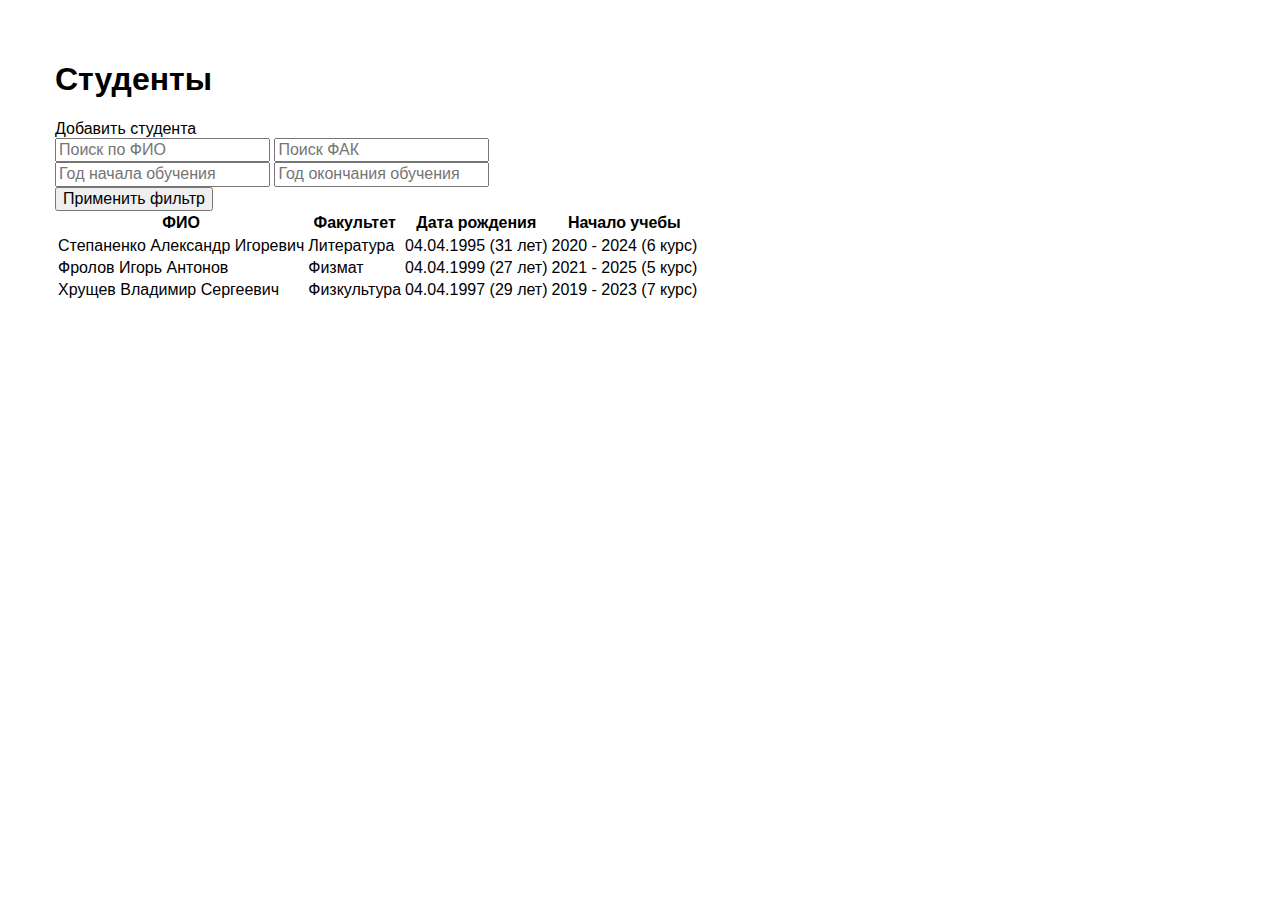
<file: 10_type-transform/index.html>
<!DOCTYPE html>
<html lang="ru">
<head>
    <meta charset="UTF-8">
    <meta name="viewport" content="width=device-width, initial-scale=1.0">
    <title>Студенты</title>
    <script defer type="module" src="js/main.js"></script>
    <link rel="stylesheet" href="css/normalize.css">
    <link href="https://cdn.jsdelivr.net/npm/bootstrap@5.3.0/dist/css/bootstrap.min.css" rel="stylesheet" integrity="sha384-9ndCyUaIbzAi2FUVXJi0CjmCapSmO7SnpJef0486qhLnuZ2cdeRhO02iuK6FUUVM" crossorigin="anonymous">
    <script src="https://cdn.jsdelivr.net/npm/bootstrap@5.3.0/dist/js/bootstrap.bundle.min.js" integrity="sha384-geWF76RCwLtnZ8qwWowPQNguL3RmwHVBC9FhGdlKrxdiJJigb/j/68SIy3Te4Bkz" crossorigin="anonymous"></script>
    <link rel="stylesheet" href="css/main.css">
</head>
<body>
    <section class="main">
        <div class="container">
            <h1>Студенты</h1>
            <input type="checkbox" id="open-form">
            <label class="btn btn-primary" for="open-form" id="btn-open-form">Добавить студента</label>
            <div class="filter-wrapper">
                <input type="text" id="search-fio" placeholder="Поиск по ФИО" class="form-control mb-3 search-input">
                <input type="text" id="search-fac" placeholder="Поиск ФАК" class="form-control mb-3 search-input">
                <div class="mb-3">
                    <input type="text" name="" id="search-studyStart" placeholder="Год начала обучения" class="form-control search-input">
                    <input type="text" name="" id="search-studyEnd" placeholder="Год окончания обучения" class="form-control search-input">
                </div>
                <button id="btn-filter" class="btn btn-primary">Применить фильтр</button>
            </div>
            <form action="" id="add-student" class="popup mb-3">
                <div class="mb-3 input-wrapper"><input data-required="true" data-max-length="20" data-min-length="3" type="text" placeholder="Фамилия" id="input-surname" class="input-fio form-control input-val"></div>
                <div class="mb-3 input-wrapper"><input data-required="true" data-min-length="3" type="text" placeholder="Имя" id="input-name" class="input-fio form-control input-val"></div>
                <div class="mb-3 input-wrapper"><input data-required="true" data-min-length="3" type="text" placeholder="Отчествао" id="input-lastname" class="input-fio form-control input-val"></div>
                <div class="mb-3 input-wrapper"><input data-required="true" data-number-start="2000" type="number" placeholder="Год поступления" id="input-studyStart" class="form-control input-val"></div>
                <div class="mb-3 input-wrapper"><input data-required="true" data-date-birth-day="1900, 0, 1" type="date" id="input-birthDate" class="form-control input-val"></div>
                <div class="mb-3 input-wrapper"><input data-required="true" data-min-length="3" data-max-length="20" type="text" placeholder="Факультет" id="input-fac" class="form-control input-val"></div>
                <button class="btn btn-primary">Добавить</button>
                <label for="open-form" id="closePopup">+</label>
            </form>
            <table class="students-table table table-striped">
                <thead>
                    <th data-column="fio">ФИО</th>
                    <th data-column="fac">Факультет</th>
                    <th data-column="birthDate">Дата рождения</th>
                    <th data-column="studyStart">Начало учебы</th>

                </thead>
                <tbody id="students-list">

                </tbody>
            </table>
        </div>
    </section>
</body>
</html>
</file>
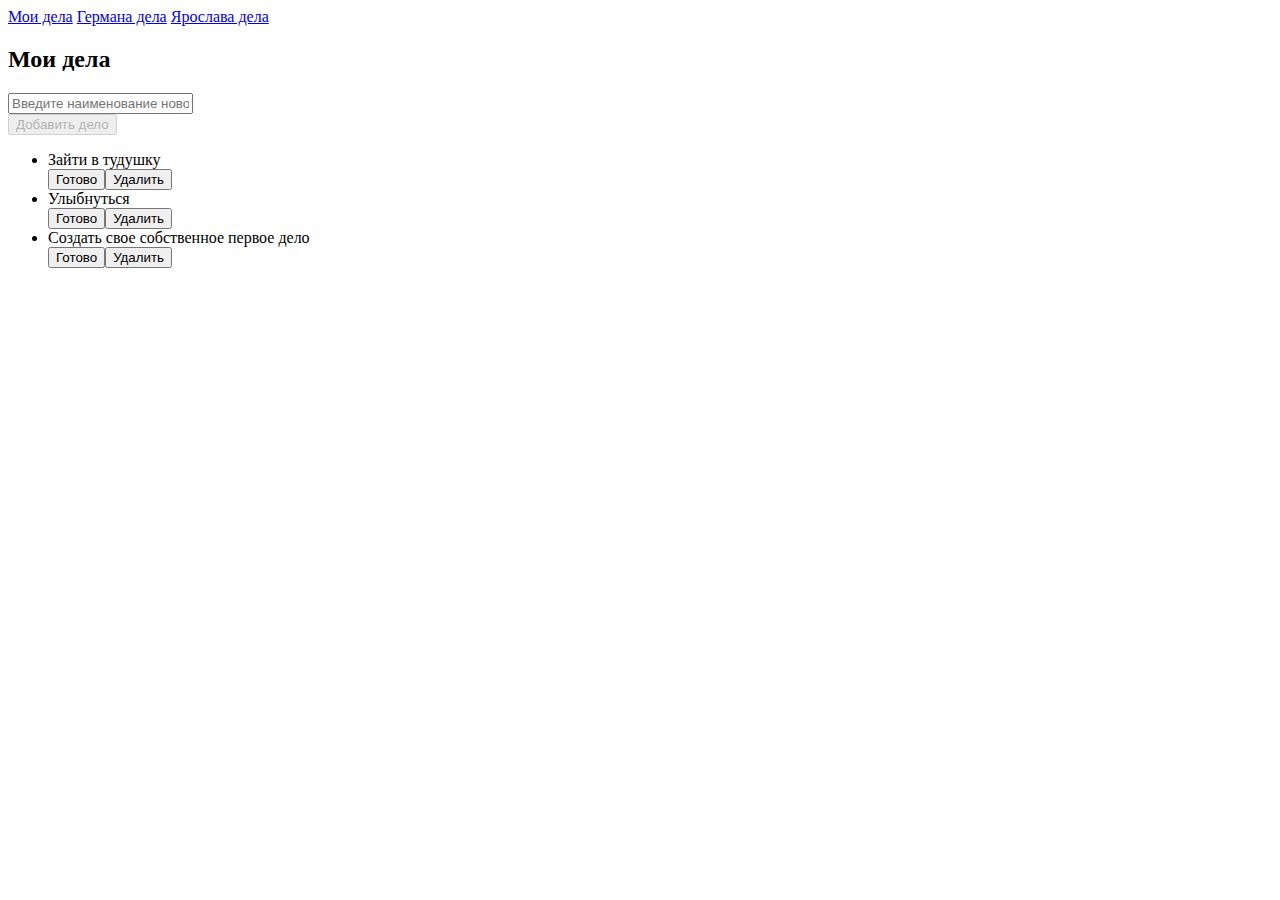
<file: 08_dom-basics-2/TODO_APP/index.html>
<!DOCTYPE html>
<html lang="ru">

<head>
  <meta charset="UTF-8">
  <meta http-equiv="X-UA-Compatible" content="IE=edge">
  <meta name="viewport" content="width=device-width, initial-scale=1.0">
  <link rel="stylesheet" href="https://cdn.jsdelivr.net/npm/bootstrap@4.5.3/dist/css/bootstrap.min.css"
    integrity="sha384-TX8t27EcRE3e/ihU7zmQxVncDAy5uIKz4rEkgIXeMed4M0jlfIDPvg6uqKI2xXr2" crossorigin="anonymous">
  <script defer src="./todo-app.js"></script>
  <script>
    staticTodoObj = [
      {id: 0, name: 'Зайти в тудушку', done: true },
      {id: 1, name: 'Улыбнуться', done: true },
      {id: 2, name: 'Создать свое собственное первое дело', done: false }
    ];
    document.addEventListener('DOMContentLoaded', function () {
      createTodoApp(document.getElementById('todo-app'), 'Мои дела', staticTodoObj, 'myKey');
    });
  </script>
  <title>TODO_APP</title>
</head>

<body>
  <div class="container mb-5">
    <nav class="nav">
      <a class="nav-link" href="index.html">Мои дела</a>
      <a class="nav-link" href="german.html">Германа дела</a>
      <a class="nav-link" href="yarik.html">Ярослава дела</a>
    </nav>
  </div>
  <div id="todo-app" class="container"></div>
</body>

</html>
</file>
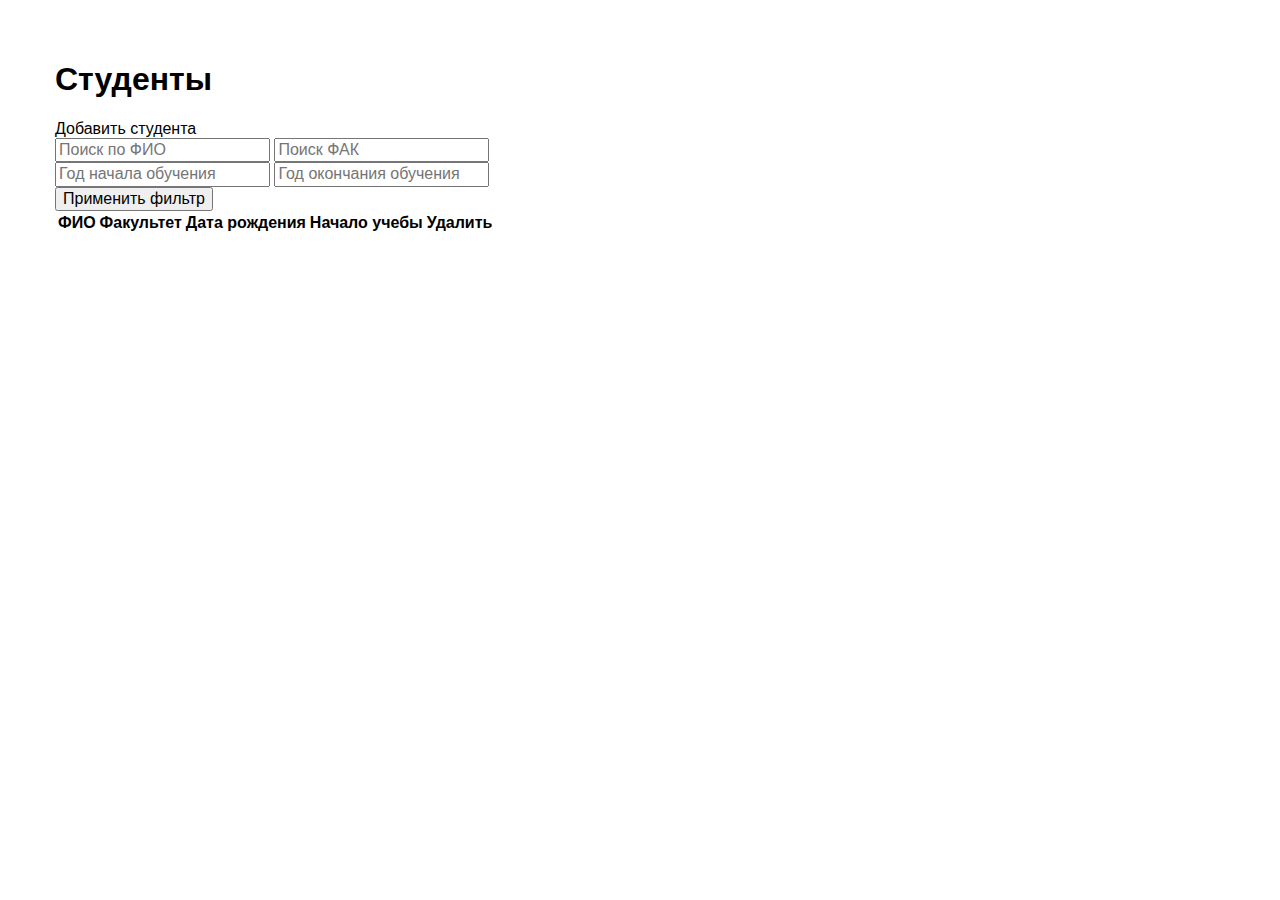
<file: 11_client-server/frontend/index.html>
<!DOCTYPE html>
<html lang="ru">
<head>
    <meta charset="UTF-8">
    <meta name="viewport" content="width=device-width, initial-scale=1.0">
    <title>Студенты</title>
    <script defer type="module" src="js/main.js"></script>
    <link rel="stylesheet" href="css/normalize.css">
    <link href="https://cdn.jsdelivr.net/npm/bootstrap@5.3.0/dist/css/bootstrap.min.css" rel="stylesheet" integrity="sha384-9ndCyUaIbzAi2FUVXJi0CjmCapSmO7SnpJef0486qhLnuZ2cdeRhO02iuK6FUUVM" crossorigin="anonymous">
    <script src="https://cdn.jsdelivr.net/npm/bootstrap@5.3.0/dist/js/bootstrap.bundle.min.js" integrity="sha384-geWF76RCwLtnZ8qwWowPQNguL3RmwHVBC9FhGdlKrxdiJJigb/j/68SIy3Te4Bkz" crossorigin="anonymous"></script>
    <link rel="stylesheet" href="css/main.css">
</head>
<body>
    <section class="main">
        <div class="container">
            <h1>Студенты</h1>
            <input type="checkbox" id="open-form">
            <label class="btn btn-primary" for="open-form" id="btn-open-form">Добавить студента</label>
            <div class="filter-wrapper">
                <input type="text" id="search-fio" placeholder="Поиск по ФИО" class="form-control mb-3 search-input">
                <input type="text" id="search-fac" placeholder="Поиск ФАК" class="form-control mb-3 search-input">
                <div class="mb-3">
                    <input type="text" name="" id="search-studyStart" placeholder="Год начала обучения" class="form-control search-input">
                    <input type="text" name="" id="search-studyEnd" placeholder="Год окончания обучения" class="form-control search-input">
                </div>
                <button id="btn-filter" class="btn btn-primary">Применить фильтр</button>
            </div>
            <form action="" id="add-student" class="popup mb-3">
                <div class="mb-3 input-wrapper"><input data-required="true" data-max-length="20" data-min-length="3" type="text" placeholder="Фамилия" id="input-surname" class="input-fio form-control input-val"></div>
                <div class="mb-3 input-wrapper"><input data-required="true" data-min-length="3" type="text" placeholder="Имя" id="input-name" class="input-fio form-control input-val"></div>
                <div class="mb-3 input-wrapper"><input data-required="true" data-min-length="3" type="text" placeholder="Отчествао" id="input-lastname" class="input-fio form-control input-val"></div>
                <div class="mb-3 input-wrapper"><input data-required="true" data-number-start="2000" type="number" placeholder="Год поступления" id="input-studyStart" class="form-control input-val"></div>
                <div class="mb-3 input-wrapper"><input data-required="true" data-date-birth-day="1900, 0, 1" type="date" id="input-birthDate" class="form-control input-val"></div>
                <div class="mb-3 input-wrapper"><input data-required="true" data-min-length="3" data-max-length="20" type="text" placeholder="Факультет" id="input-fac" class="form-control input-val"></div>
                <button class="btn btn-primary">Добавить</button>
                <label for="open-form" id="closePopup">+</label>
            </form>
            <table class="students-table table table-striped">
                <thead>
                    <th data-column="fio">ФИО</th>
                    <th data-column="fac">Факультет</th>
                    <th data-column="birthDate">Дата рождения</th>
                    <th data-column="studyStart">Начало учебы</th>
                    <th>Удалить</th>

                </thead>
                <tbody id="students-list">

                </tbody>
            </table>
        </div>
    </section>
</body>
</html>
</file>
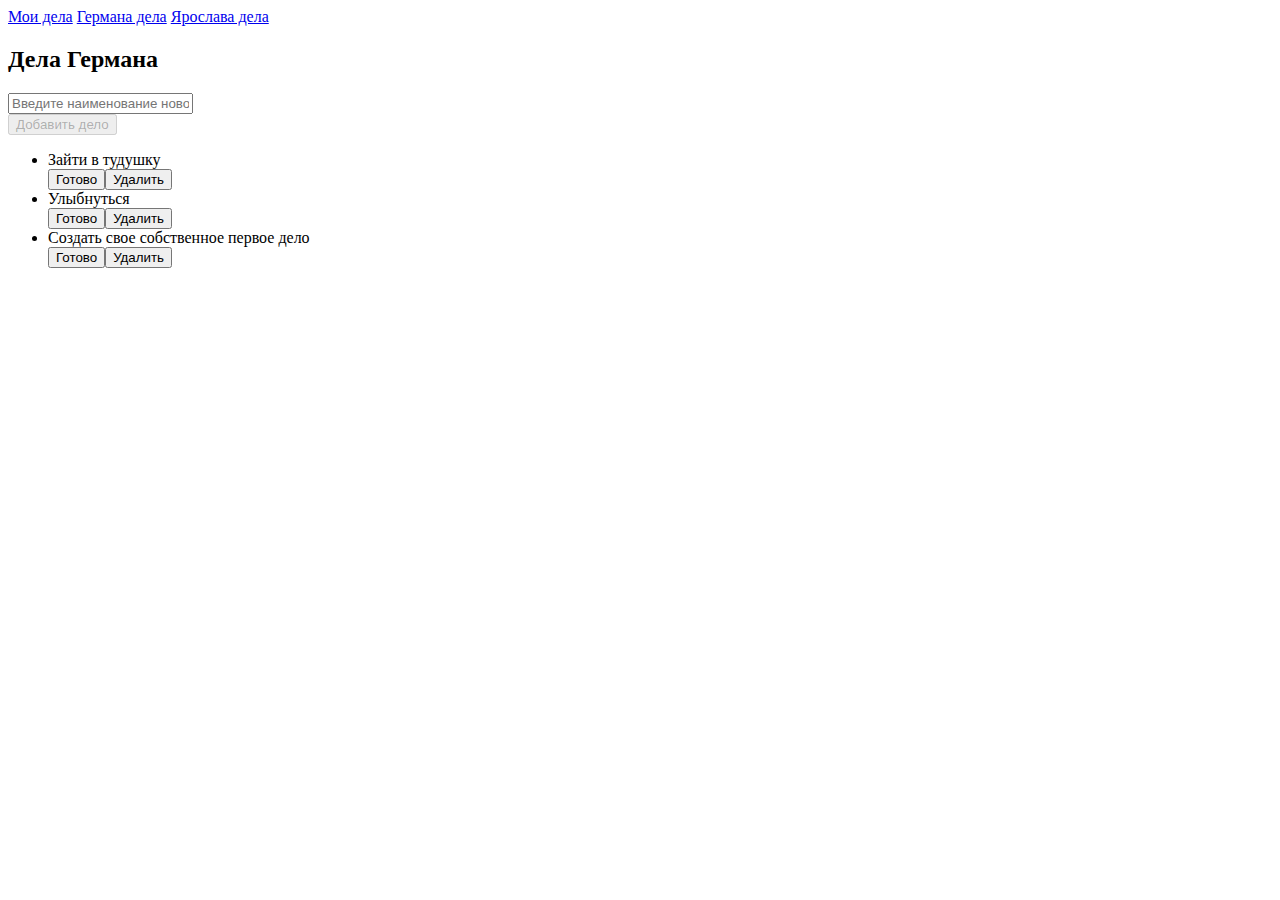
<file: 08_dom-basics-2/TODO_APP/german.html>
<!DOCTYPE html>
<html lang="ru">

<head>
  <meta charset="UTF-8">
  <meta http-equiv="X-UA-Compatible" content="IE=edge">
  <meta name="viewport" content="width=device-width, initial-scale=1.0">
  <link rel="stylesheet" href="https://cdn.jsdelivr.net/npm/bootstrap@4.5.3/dist/css/bootstrap.min.css"
    integrity="sha384-TX8t27EcRE3e/ihU7zmQxVncDAy5uIKz4rEkgIXeMed4M0jlfIDPvg6uqKI2xXr2" crossorigin="anonymous">
  <script defer src="./todo-app.js"></script>
  <script>
    staticTodoObj = [
      {id: 0, name: 'Зайти в тудушку', done: true },
      {id: 1, name: 'Улыбнуться', done: true },
      {id: 2, name: 'Создать свое собственное первое дело', done: false },
    ];
    document.addEventListener('DOMContentLoaded', function() {
      createTodoApp(document.getElementById('todo-app'), 'Дела Германа', staticTodoObj, 'german');
    });
  </script>
  <title>TODO_APP</title>
</head>

<body>
  <div class="container mb-5">
    <nav class="nav">
      <a class="nav-link" href="index.html">Мои дела</a>
      <a class="nav-link" href="german.html">Германа дела</a>
      <a class="nav-link" href="yarik.html">Ярослава дела</a>
    </nav>
  </div>
  <div id="todo-app" class="container"></div>
</body>

</html>
</file>
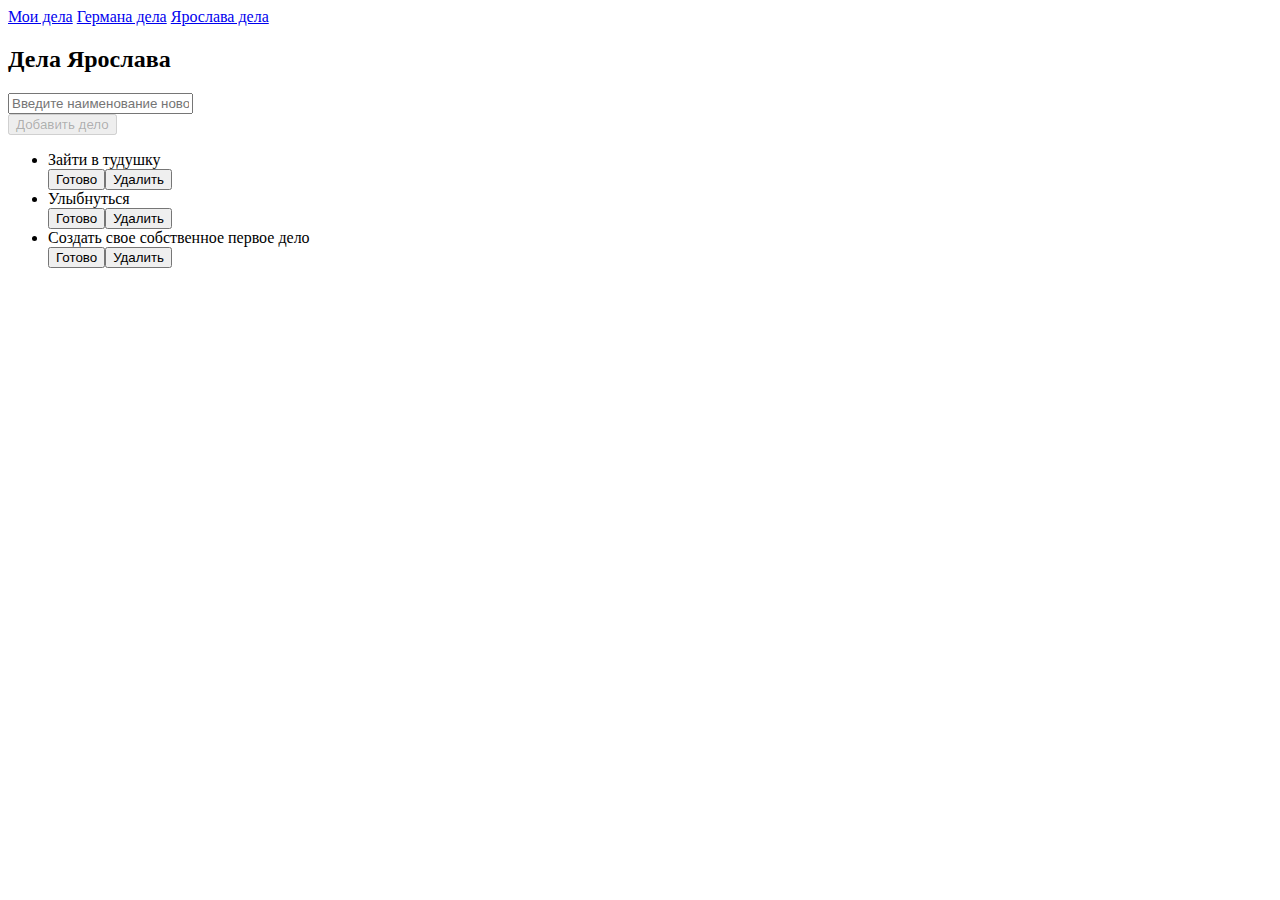
<file: 08_dom-basics-2/TODO_APP/yarik.html>
<!DOCTYPE html>
<html lang="ru">

<head>
  <meta charset="UTF-8">
  <meta http-equiv="X-UA-Compatible" content="IE=edge">
  <meta name="viewport" content="width=device-width, initial-scale=1.0">
  <link rel="stylesheet" href="https://cdn.jsdelivr.net/npm/bootstrap@4.5.3/dist/css/bootstrap.min.css"
    integrity="sha384-TX8t27EcRE3e/ihU7zmQxVncDAy5uIKz4rEkgIXeMed4M0jlfIDPvg6uqKI2xXr2" crossorigin="anonymous">
  <script defer src="./todo-app.js"></script>
  <script>
    staticTodoObj = [
      {id: 0, name: 'Зайти в тудушку', done: true },
      {id: 1, name: 'Улыбнуться', done: true },
      {id: 2, name: 'Создать свое собственное первое дело', done: false },
    ];
    document.addEventListener('DOMContentLoaded', function() {
      createTodoApp(document.getElementById('todo-app'), 'Дела Ярослава', staticTodoObj, 'yaroslav');
    });
  </script>
  <title>TODO_APP</title>
</head>

<body>
  <div class="container mb-5">
    <nav class="nav">
      <a class="nav-link" href="index.html">Мои дела</a>
      <a class="nav-link" href="german.html">Германа дела</a>
      <a class="nav-link" href="yarik.html">Ярослава дела</a>
    </nav>
  </div>
  <div id="todo-app" class="container"></div>
</body>

</html>
</file>
<file: 10_type-transform/css/main.css>
* {
    box-sizing: border-box;
}

img {
    max-width: 100%;
}

body {
    font-family: Arial, Verdana, sans-serif;
}

.container {
    max-width: 1200px;
    padding: 40px 15px;
    margin: 0 auto;
}

#btn-open-form {
    margin-bottom: 15px;
    cursor: pointer;
}

.popup {
    display: block;
    width: 50%;
    padding: 30px;
    position: absolute;
    transition: .5s all;
    background: darkcyan;
    top: -999px;
    transform: translate(-50%,-50%);
    left: 50%;
}

.popup input {
    display: block;
    width: 100%;
    
}

.error .input-val {
    border-color: red;
}

.error-label {
    display: block;
    color: red;
    margin-bottom: 10px;
}

#open-form {display: none;}

#open-form:checked ~ .popup {
  top: 50%;
}

#closePopup {
    position: absolute;
    top: 5px;
    right: 10px;
    transform: rotate(45deg);
    font-size: 24px;
    cursor: pointer;
}
</file>
<file: 11_client-server/frontend/css/main.css>
* {
    box-sizing: border-box;
}

img {
    max-width: 100%;
}

body {
    font-family: Arial, Verdana, sans-serif;
}

.container {
    max-width: 1200px;
    padding: 40px 15px;
    margin: 0 auto;
}

#btn-open-form {
    margin-bottom: 15px;
    cursor: pointer;
}

.popup {
    display: block;
    width: 50%;
    padding: 30px;
    position: absolute;
    transition: .5s all;
    background: darkcyan;
    top: -999px;
    transform: translate(-50%,-50%);
    left: 50%;
}

.popup input {
    display: block;
    width: 100%;
    
}

.error .input-val {
    border-color: red;
}

.error-label {
    display: block;
    color: red;
    margin-bottom: 10px;
}

#open-form {display: none;}

#open-form:checked ~ .popup {
  top: 50%;
}

#closePopup {
    position: absolute;
    top: 5px;
    right: 10px;
    transform: rotate(45deg);
    font-size: 24px;
    cursor: pointer;
}
</file>
